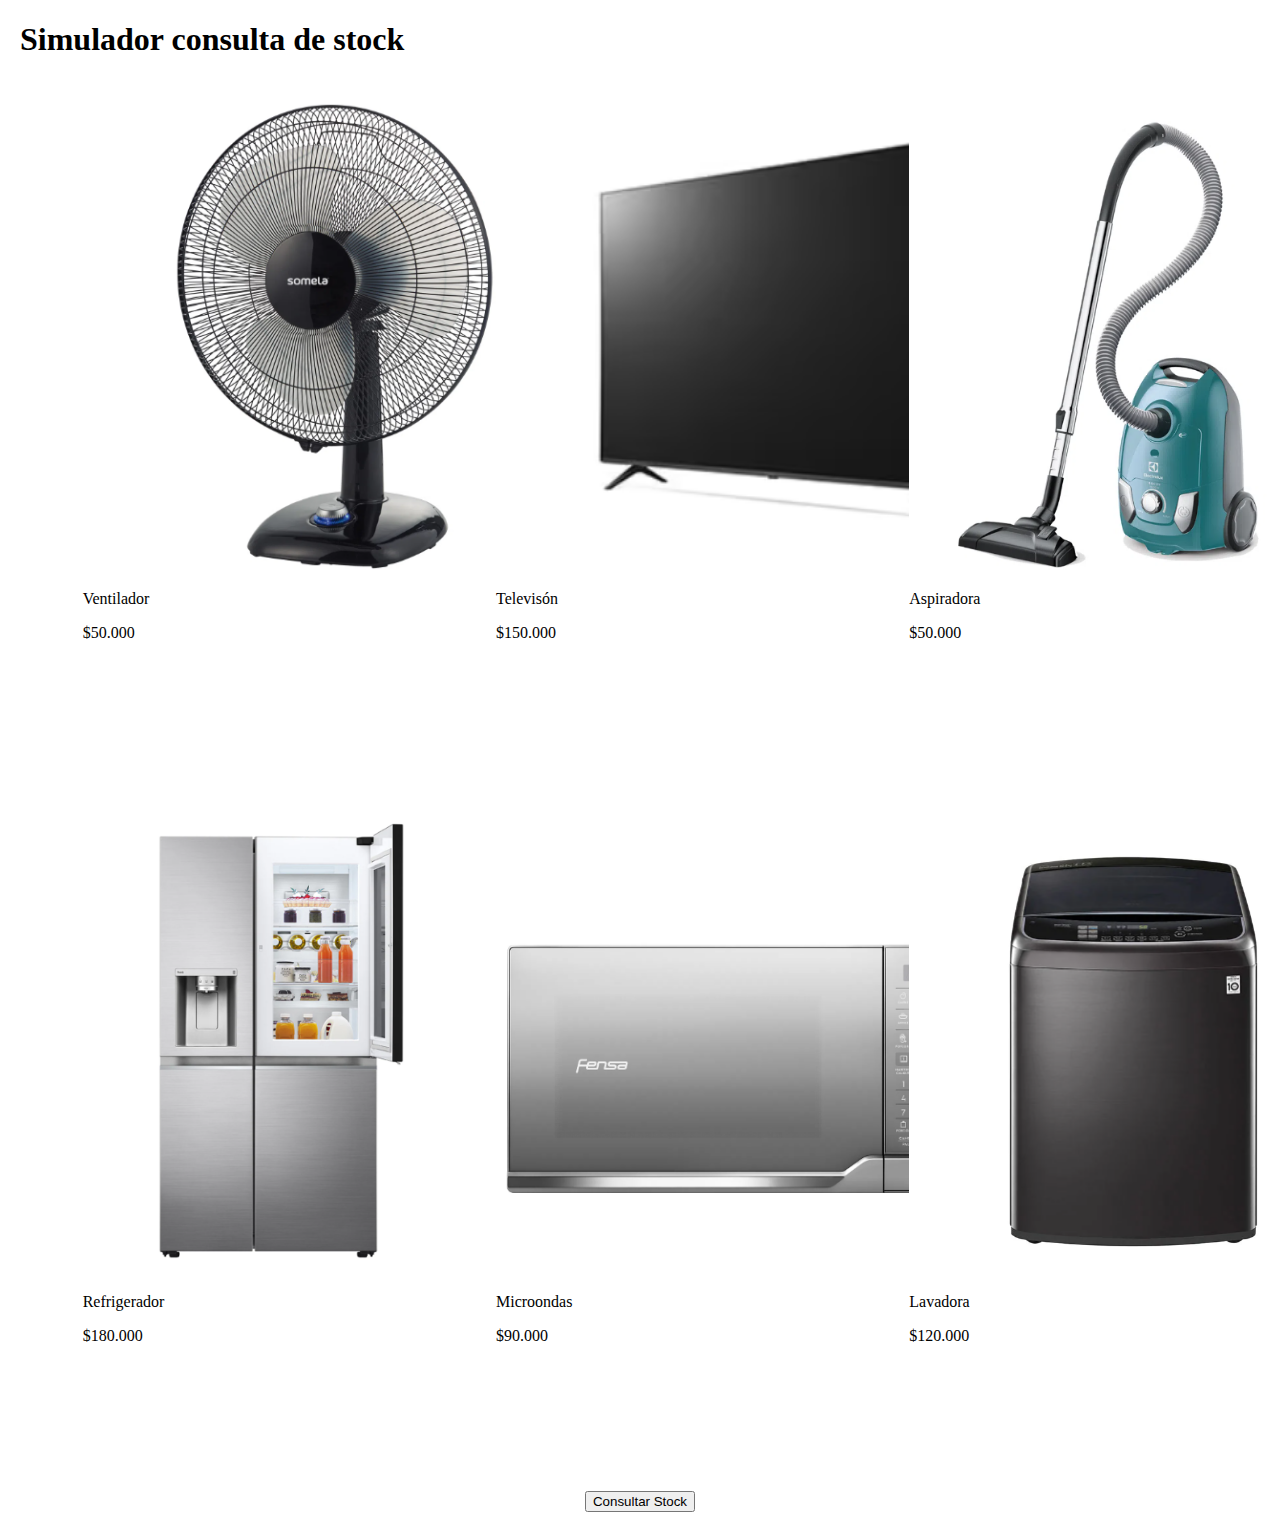
<file: index.html>
<!DOCTYPE html>
<html lang="en">
<head>
    <meta charset="UTF-8">
    <meta http-equiv="X-UA-Compatible" content="IE=edge">
    <meta name="viewport" content="width=device-width, initial-scale=1.0">
    <title>Document</title>
    <link href="https://cdn.jsdelivr.net/npm/bootstrap@5.1.3/dist/css/bootstrap.min.css" rel="stylesheet" integrity="sha384-1BmE4kWBq78iYhFldvKuhfTAU6auU8tT94WrHftjDbrCEXSU1oBoqyl2QvZ6jIW3" crossorigin="anonymous">
    <link rel="stylesheet" href="./css/estilos.css">
</head>
<body>
    <main>
        <h1 class="text-center mb-2">Simulador consulta de stock</h1>
    </main>

    <div id="cardProductos">

    </div>

    <div class="boton mt-5">
        <button type="button" class="btn btn-info" onclick="eventos()">Consultar Stock</button>
    </div>


    <script src="./js/app.js"></script>
</body>
</html>
</file>
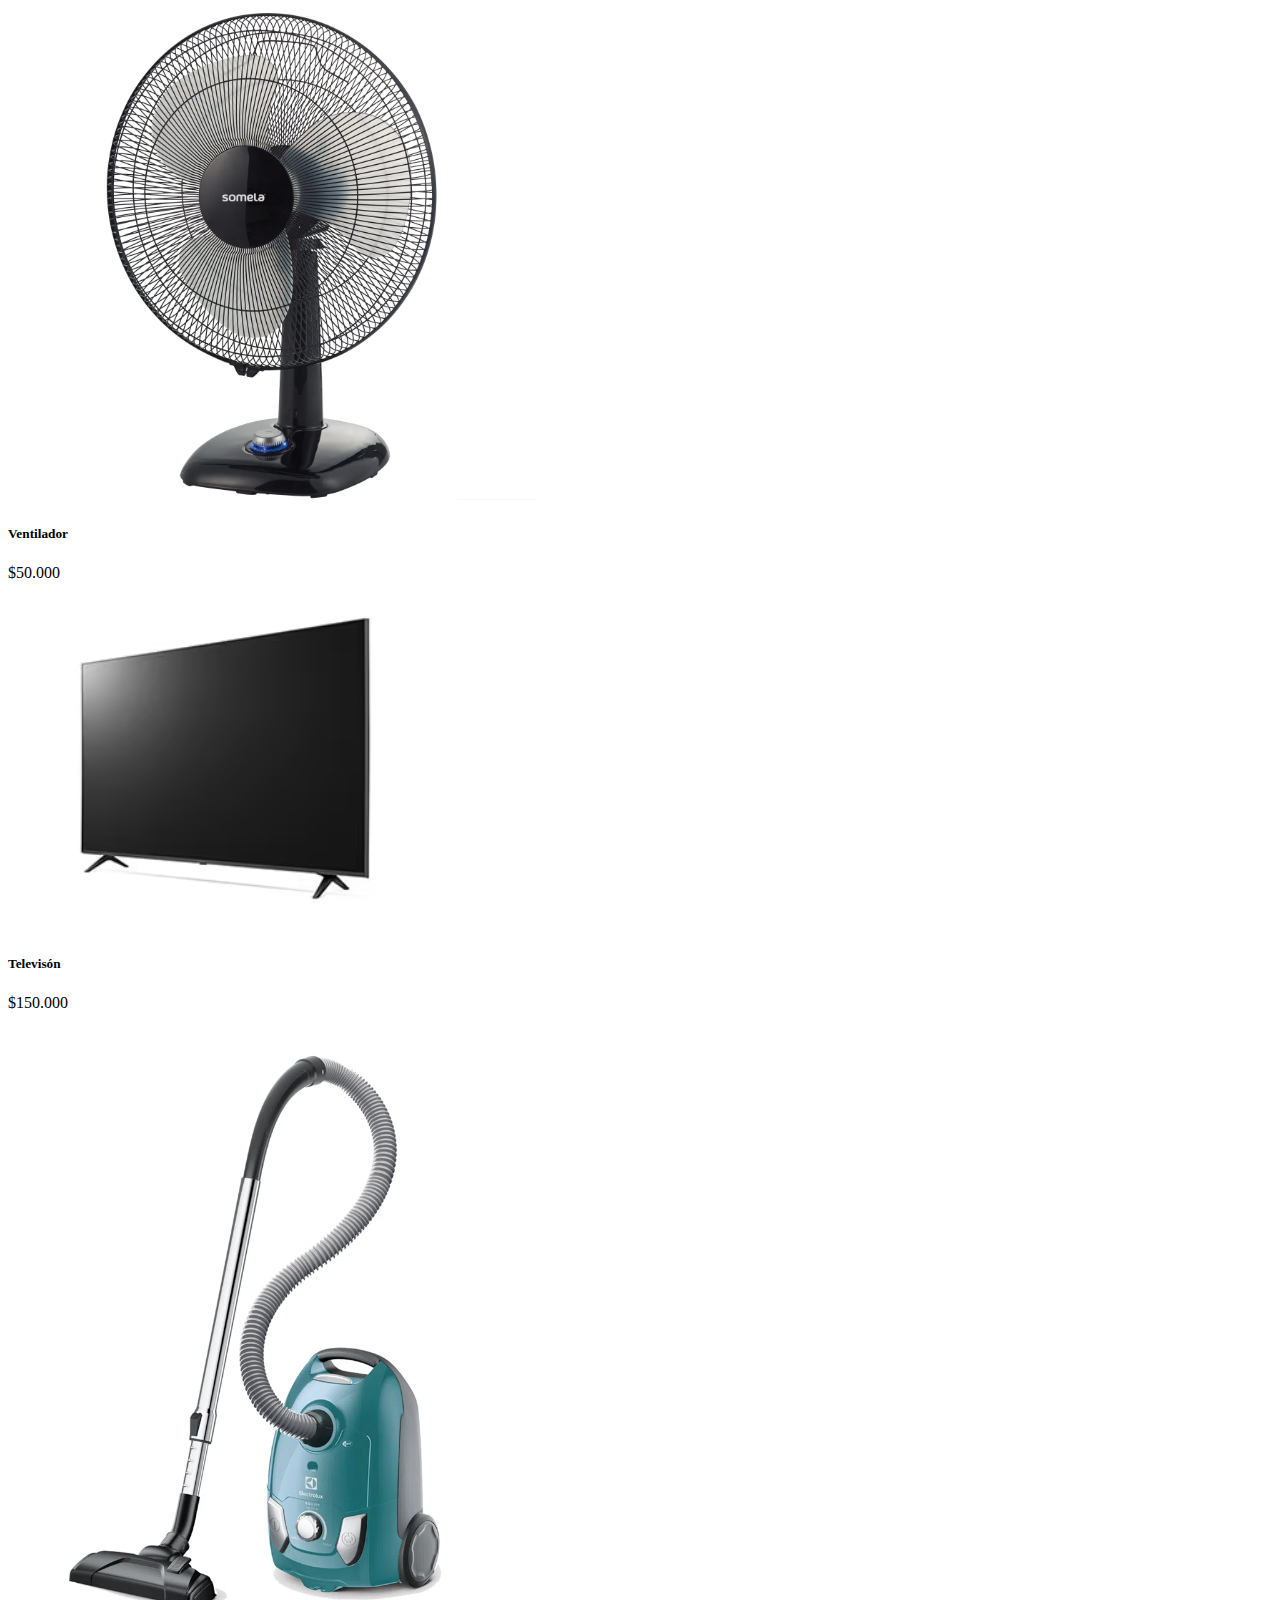
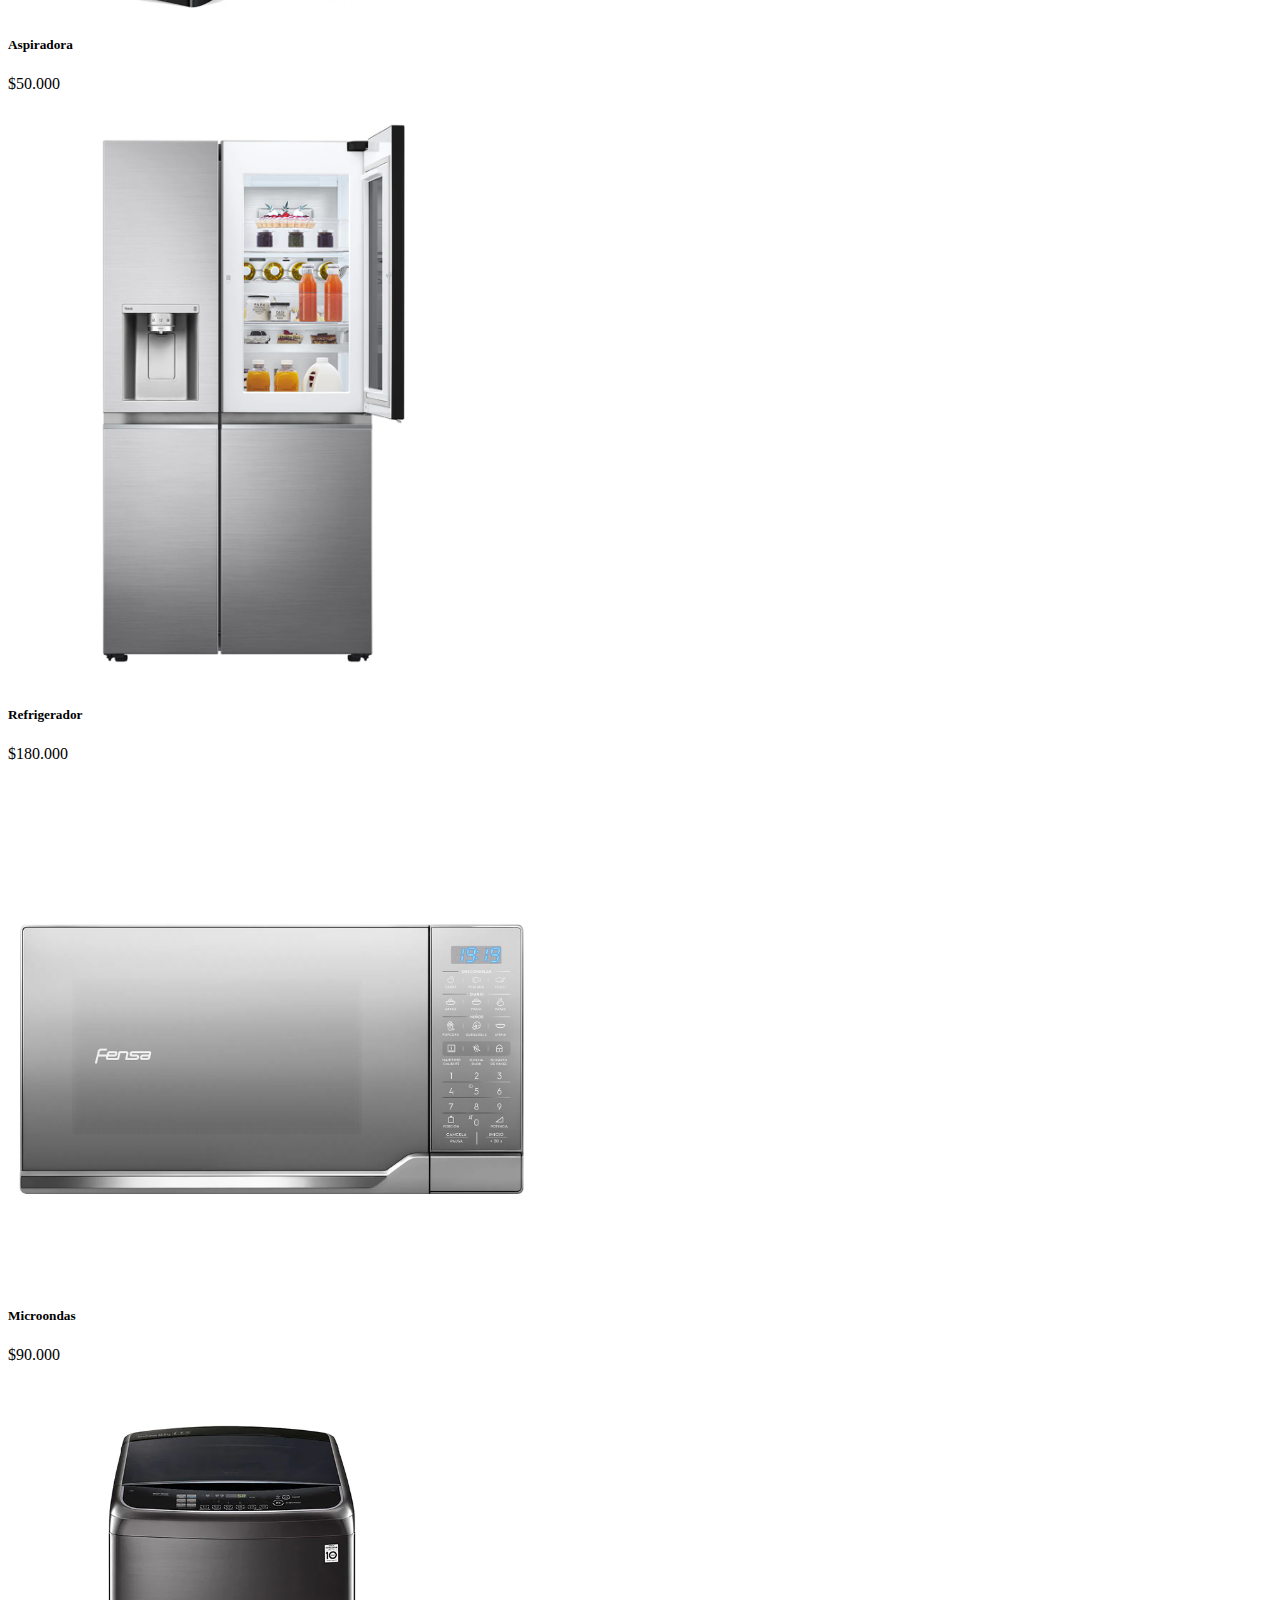
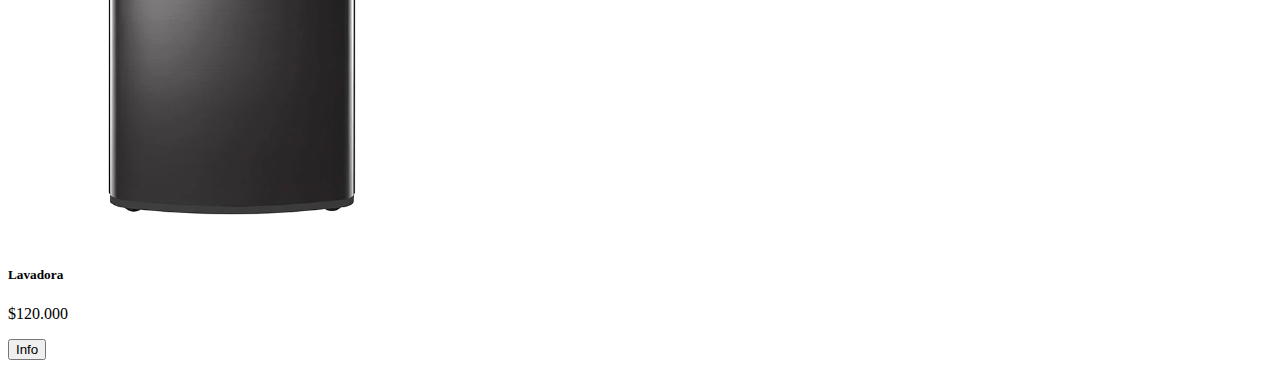
<file: indes.html>
<!DOCTYPE html>
<html lang="en">
<head>
    <meta charset="UTF-8">
    <meta http-equiv="X-UA-Compatible" content="IE=edge">
    <meta name="viewport" content="width=device-width, initial-scale=1.0">
    <title>Document</title>
    <link href="https://cdn.jsdelivr.net/npm/bootstrap@5.1.3/dist/css/bootstrap.min.css" rel="stylesheet" integrity="sha384-1BmE4kWBq78iYhFldvKuhfTAU6auU8tT94WrHftjDbrCEXSU1oBoqyl2QvZ6jIW3" crossorigin="anonymous">
</head>
<body>

    <div id="cardProductos">

    </div>

    <div>
        <button type="button" class="btn btn-info" onclick="eventos()">Info</button>
    </div>


    <script src="app.js"></script>
    <!-- <script src="script.js"></script> -->
</body>
</html>
</file>
<file: css/estilos.css>
body {
    margin: 20px;
}

#cardProductos {
    display: flex;
    justify-content: space-around;
    align-content: space-between;
    flex-wrap: wrap;
}

.card-padding {
    padding: 20px;
}

.card-img-top{
    height: 70%;
}

.boton {
    display: flex;
    justify-content: center;
}
</file>
